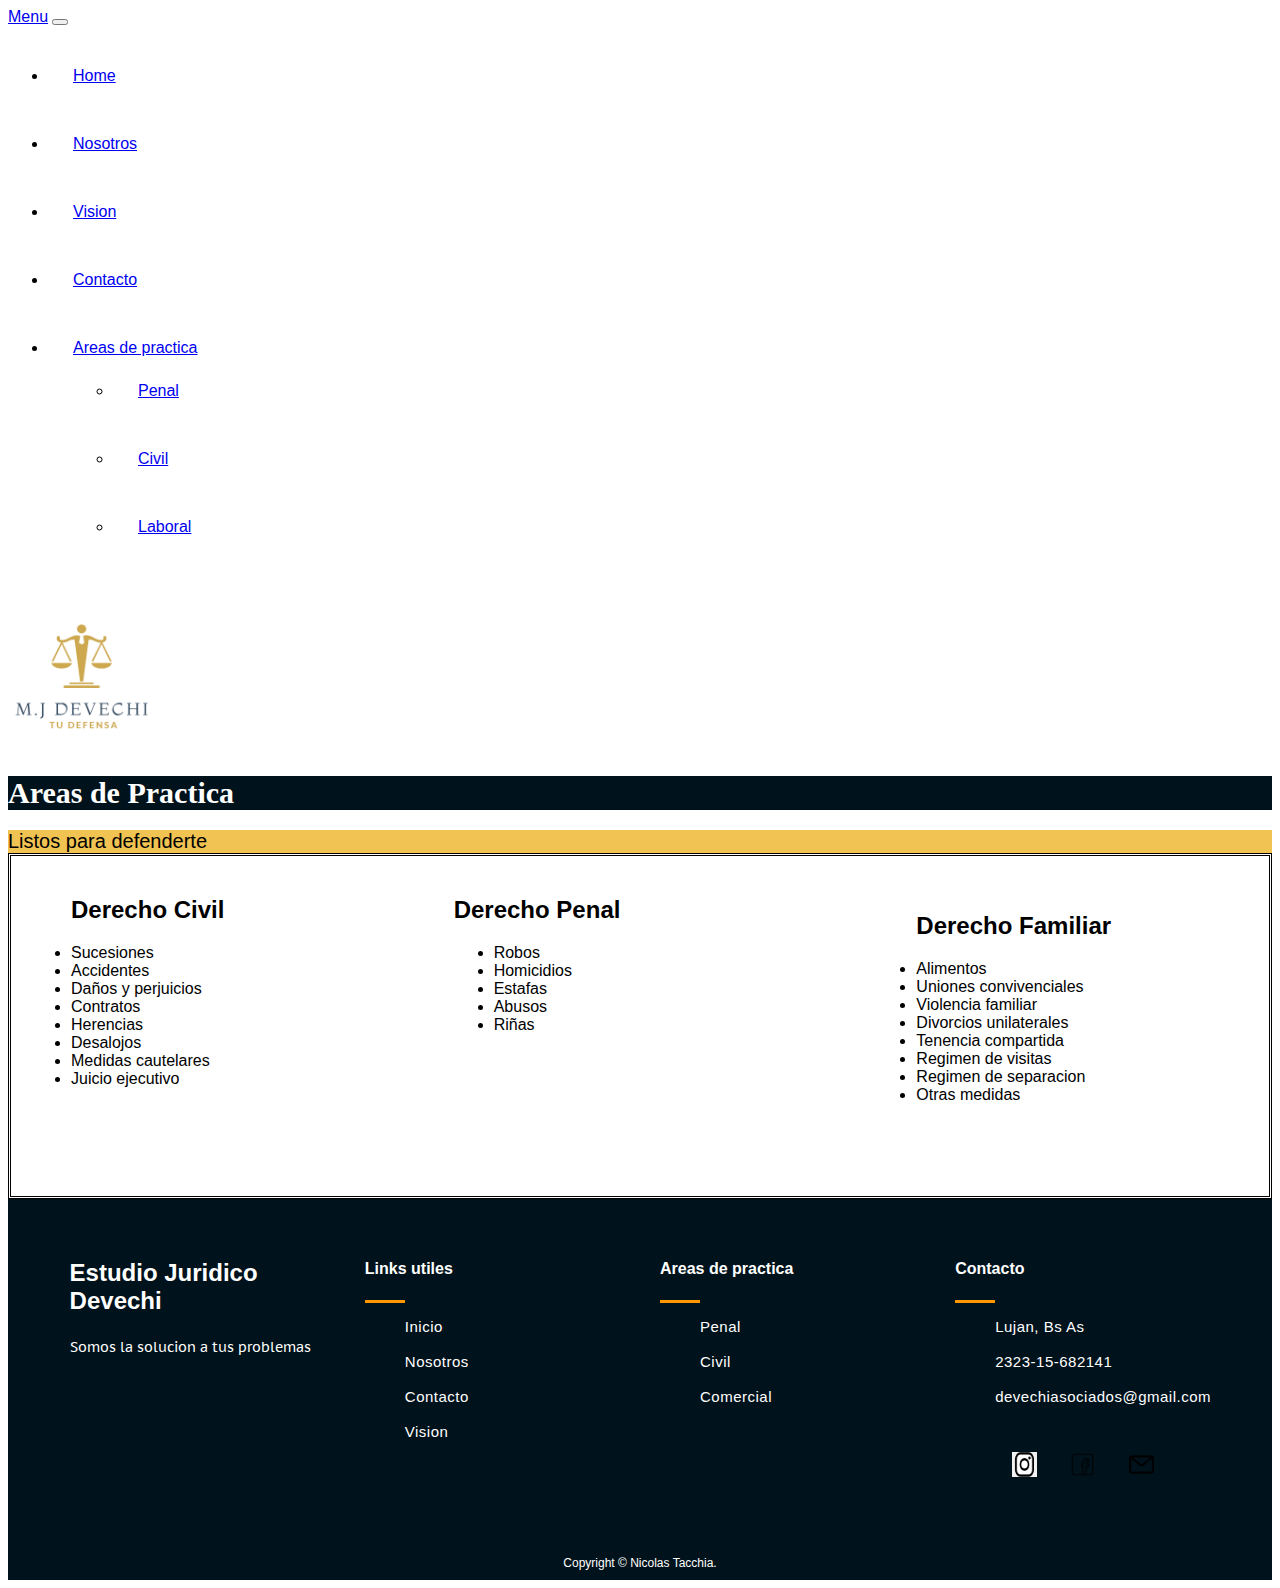
<file: Areas_de_Practica.html>
<!DOCTYPE html>
<html lang="en">

<head>
  <meta charset="UTF-8">
  <meta http-equiv="X-UA-Compatible" content="IE=edge">
  <meta name="viewport" content="width=device-width, initial-scale=1.0">
  <meta name="description" content="Estudio juridico Devechi & asociados, equipo profesional de trabajo para defenderte y ayudarte en tus problemas">
  <meta name="keywords" content="abogados, devechi, defensa, juicio, alimentos, divorcios, penal, civil, derecho">
  <meta name="author" content="Nicolas Tacchia">
  <link href="https://cdn.jsdelivr.net/npm/bootstrap@5.1.0/dist/css/bootstrap.min.css" rel="stylesheet"
    integrity="sha384-KyZXEAg3QhqLMpG8r+8fhAXLRk2vvoC2f3B09zVXn8CA5QIVfZOJ3BCsw2P0p/We" crossorigin="anonymous">
  <link rel="preconnect" href="https://fonts.googleapis.com">
  <link rel="preconnect" href="https://fonts.gstatic.com" crossorigin>
  <link href="https://fonts.googleapis.com/css2?family=PT+Sans+Caption:wght@400;700&display=swap" rel="stylesheet">
  <link rel="stylesheet" href="css/style.css">
  <title>Practicas</title>
</head>

<body>
  <header>
    <div>
      <nav class="navbar navbar-expand-lg navbar-light bg-light header__nav">
        <div class="container-fluid">
          <a class="navbar-brand" href="#">Menu</a>
          <button class="navbar-toggler" type="button" data-bs-toggle="collapse" data-bs-target="#navbarNavDropdown"
            aria-controls="navbarNavDropdown" aria-expanded="false" aria-label="Toggle navigation">
            <span class="navbar-toggler-icon"></span>
          </button>
          <div class="collapse navbar-collapse" id="navbarNavDropdown">
            <ul class="navbar-nav">
              <li class="nav-item">
                <a class="nav-link active" aria-current="page" href="index.html">Home</a>
              </li>
              <li class="nav-item">
                <a class="nav-link" href="nosotros.html">Nosotros</a>
              </li>
              <li class="nav-item">
                <a class="nav-link" href="vision.html">Vision</a>
              </li>
              <li class="nav-item">
                <a class="nav-link" href="contacto.html">Contacto</a>
              </li>
              <li class="nav-item dropdown">
                <a class="nav-link dropdown-toggle" href="Areas_de_Practica.html" id="navbarDropdownMenuLink"
                  role="button" data-bs-toggle="dropdown" aria-expanded="false">
                  Areas de practica
                </a>
                <ul class="dropdown-menu" aria-labelledby="navbarDropdownMenuLink">
                  <li><a class="dropdown-item" href="Areas_de_Practica.html">Penal</a></li>
                  <li><a class="dropdown-item" href="Areas_de_Practica.html">Civil</a></li>
                  <li><a class="dropdown-item" href="Areas_de_Practica.html">Laboral</a></li>
                </ul>
              </li>
            </ul>
          </div>
        </div>
      </nav>
      <a href="index.html"><img src="logo.png" alt="logo" class="header__logo"></a>
    </div>
  </header>
  <h1 class="div__mision">Areas de Practica</h1>
  <div class="div__misionvision">Listos para defenderte</div>
  <div></div>
  <div></div>
  <div class="gallery__container-m">
    <div>
      <ul>
        <h2>Derecho Civil</h2>
        <li>Sucesiones</li>
        <li>Accidentes</li>
        <li>Daños y perjuicios</li>
        <li>Contratos</li>
        <li>Herencias</li>
        <li>Desalojos</li>
        <li>Medidas cautelares</li>
        <li>Juicio ejecutivo</li>
      </ul>
    </div>
    <div>
      <h2>Derecho Penal </h2>
      <ul>
        <li>Robos</li>
        <li>Homicidios</li>
        <li>Estafas</li>
        <li>Abusos</li>
        <li>Riñas</li>
      </ul>
    </div>
    <ul>
      <h2>Derecho Familiar</h2>
      <li>Alimentos</li>
      <li>Uniones convivenciales</li>
      <li>Violencia familiar</li>
      <li>Divorcios unilaterales</li>
      <li>Tenencia compartida</li>
      <li>Regimen de visitas</li>
      <li>Regimen de separacion</li>
      <li>Otras medidas</li>
    </ul>
  </div>
<!--  Inicio Footeer -->
  <div class="footer">
    <div class="inner-footer">
  <!--  Nombre compania -->
  <div class="footer-items">
    <h2>Estudio Juridico Devechi</h2>
    <p>Somos la solucion a tus problemas</p>
  </div>

  <!--  for quick links  -->
  <div class="footer-items">
    <h4>Links utiles</h4>
    <div class="border1"></div>
    <!--borde -->
    <ul class="footer__ul">
      <a href="index.html">
        <li>Inicio</li>
      </a>
      <a href="nosotros.html">
        <li>Nosotros</li>
      </a>
      <a href="contacto.html">
        <li>Contacto</li>
      </a>
      <a href="vision.html">
        <li>Vision</li>
      </a>
    </ul>
  </div>

  <!--  Areas de practica -->
  <div class="footer-items">
    <h4>Areas de practica</h4>
    <div class="border1"></div>
    <!--borde -->
    <ul class="footer__ul">
      <a href="Areas_de_Practica.html">
        <li>Penal</li>
      </a>
      <a href="Areas_de_Practica.html">
        <li>Civil</li>
      </a>
      <a href="Areas_de_Practica.html">
        <li>Comercial</li>
      </a>
    </ul>
  </div>

  <!--  footer contacto info-->
  <div class="footer-items">
    <h4>Contacto</h4>
    <div class="border1"></div>
    <ul class="footer__ul li">
      <li><i class="fa fa-map-marker" aria-hidden="true"></i>Lujan, Bs As</li>
      <li><i class="fa fa-phone" aria-hidden="true"></i>2323-15-682141</li>
      <li><i class="fa fa-envelope" aria-hidden="true"></i>devechiasociados@gmail.com</li>
    </ul>

    <!-- footer link red sociales -->
    <div class="social-media">
      <a href="#"><img src="images/igg.png" alt="Instagram" class="fab fa-instagram"></a>
      <a href="#"> <img src="images/fb.png" alt="Facebook" class="fab fa-facebook"></a>
      <a href="#"><img src="images/mail.png" alt="Gmail" class="fab fa-google-plus-square"></a>
    </div>
  </div>
  </div>

  <!--   Copyright  -->
  <div class="footer-bottom">
    Copyright &copy; Nicolas Tacchia.
  </div>
  </div>

  <script src="https://cdn.jsdelivr.net/npm/bootstrap@5.1.0/dist/js/bootstrap.bundle.min.js"
    integrity="sha384-U1DAWAznBHeqEIlVSCgzq+c9gqGAJn5c/t99JyeKa9xxaYpSvHU5awsuZVVFIhvj" crossorigin="anonymous">
  </script>
</body>

</html>
</file>
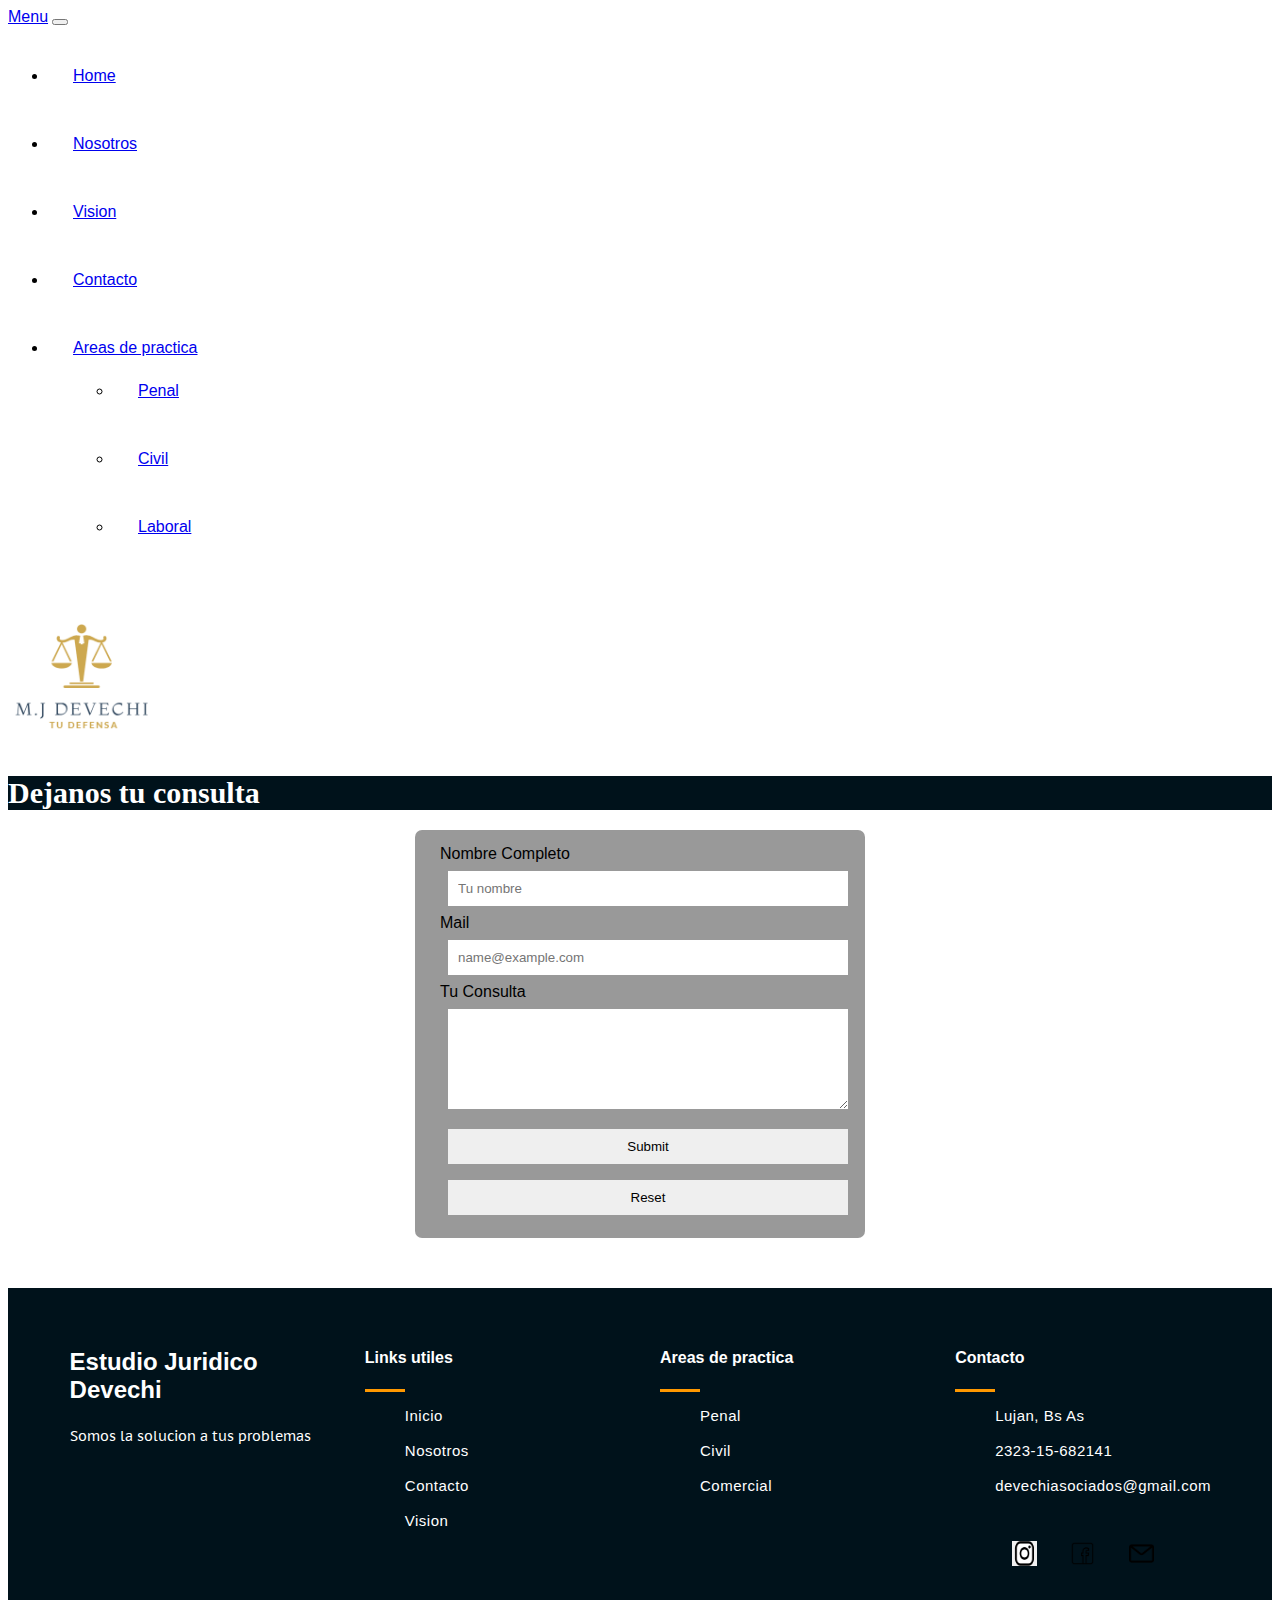
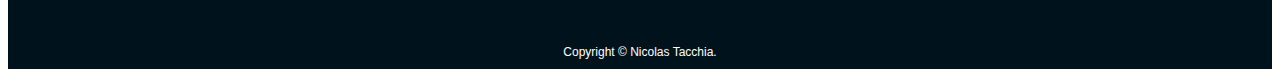
<file: contacto.html>
<!DOCTYPE html>
<html lang="en">

<head>
  <meta charset="UTF-8">
  <meta http-equiv="X-UA-Compatible" content="IE=edge">
  <meta name="viewport" content="width=device-width, initial-scale=1.0">
  <meta name="description"
    content="Estudio juridico Devechi & asociados, equipo profesional de trabajo para defenderte y ayudarte en tus problemas">
  <meta name="keywords"
    content="abogados, devechi, defensa, contacto, mail, consulta, divorcios, penal, civil, derecho">
  <meta name="author" content="Nicolas Tacchia">
  <link href="https://cdn.jsdelivr.net/npm/bootstrap@5.1.0/dist/css/bootstrap.min.css" rel="stylesheet"
    integrity="sha384-KyZXEAg3QhqLMpG8r+8fhAXLRk2vvoC2f3B09zVXn8CA5QIVfZOJ3BCsw2P0p/We" crossorigin="anonymous">
  <link rel="preconnect" href="https://fonts.googleapis.com">
  <link rel="preconnect" href="https://fonts.gstatic.com" crossorigin>
  <link href="https://fonts.googleapis.com/css2?family=PT+Sans+Caption:wght@400;700&display=swap" rel="stylesheet">
  <link rel="stylesheet" href="css/style.css">
  <title>Contacto</title>
</head>

<body>
  <header>
    <div>
      <nav class="navbar navbar-expand-lg navbar-light bg-light header__nav">
        <div class="container-fluid">
          <a class="navbar-brand" href="#">Menu</a>
          <button class="navbar-toggler" type="button" data-bs-toggle="collapse" data-bs-target="#navbarNavDropdown"
            aria-controls="navbarNavDropdown" aria-expanded="false" aria-label="Toggle navigation">
            <span class="navbar-toggler-icon"></span>
          </button>
          <div class="collapse navbar-collapse" id="navbarNavDropdown">
            <ul class="navbar-nav">
              <li class="nav-item">
                <a class="nav-link active" aria-current="page" href="index.html">Home</a>
              </li>
              <li class="nav-item">
                <a class="nav-link" href="nosotros.html">Nosotros</a>
              </li>
              <li class="nav-item">
                <a class="nav-link" href="vision.html">Vision</a>
              </li>
              <li class="nav-item">
                <a class="nav-link" href="contacto.html">Contacto</a>
              </li>
              <li class="nav-item dropdown">
                <a class="nav-link dropdown-toggle" href="Areas_de_Practica.html" id="navbarDropdownMenuLink"
                  role="button" data-bs-toggle="dropdown" aria-expanded="false">
                  Areas de practica
                </a>
                <ul class="dropdown-menu" aria-labelledby="navbarDropdownMenuLink">
                  <li><a class="dropdown-item" href="Areas_de_Practica.html">Penal</a></li>
                  <li><a class="dropdown-item" href="Areas_de_Practica.html">Civil</a></li>
                  <li><a class="dropdown-item" href="Areas_de_Practica.html">Laboral</a></li>
                </ul>
              </li>
            </ul>
          </div>
        </div>
      </nav>
      <a href="index.html"><img src="logo.png" alt="logo" class="header__logo"></a>
    </div>
  </header>

  <h1 class="div__mision">Dejanos tu consulta</h1>
  <form action="">
    <div class="mb-3">
      <label for="exampleFormControlInput1" class="form-label">Nombre Completo</label>
      <input type="nombre" class="form-control" id="exampleFormControlInput1" placeholder="Tu nombre">
    </div>
    <div class="mb-3">
      <label for="exampleFormControlInput1" class="form-label">Mail</label>
      <input type="email" class="form-control" id="exampleFormControlInput1" placeholder="name@example.com">
    </div>
    <div class="mb-3">
      <label for="exampleFormControlTextarea1" class="form-label">Tu Consulta</label>
      <textarea class="form-control" id="exampleFormControlTextarea1" rows="3"></textarea>
    </div>
    <input class="btn btn-primary" type="submit" value="Submit">
    <input class="btn btn-primary" type="reset" value="Reset">
  </form>

  <!--  Inicio Footeer -->
  <div class="footer">
    <div class="inner-footer">
  <!--  Nombre compania -->
  <div class="footer-items">
    <h2>Estudio Juridico Devechi</h2>
    <p>Somos la solucion a tus problemas</p>
  </div>

  <!--  for quick links  -->
  <div class="footer-items">
    <h4>Links utiles</h4>
    <div class="border1"></div>
    <!--borde -->
    <ul class="footer__ul">
      <a href="index.html">
        <li>Inicio</li>
      </a>
      <a href="nosotros.html">
        <li>Nosotros</li>
      </a>
      <a href="contacto.html">
        <li>Contacto</li>
      </a>
      <a href="vision.html">
        <li>Vision</li>
      </a>
    </ul>
  </div>

  <!--  Areas de practica -->
  <div class="footer-items">
    <h4>Areas de practica</h4>
    <div class="border1"></div>
    <!--borde -->
    <ul class="footer__ul">
      <a href="Areas_de_Practica.html">
        <li>Penal</li>
      </a>
      <a href="Areas_de_Practica.html">
        <li>Civil</li>
      </a>
      <a href="Areas_de_Practica.html">
        <li>Comercial</li>
      </a>
    </ul>
  </div>

  <!--  footer contacto info-->
  <div class="footer-items">
    <h4>Contacto</h4>
    <div class="border1"></div>
    <ul class="footer__ul li">
      <li><i class="fa fa-map-marker" aria-hidden="true"></i>Lujan, Bs As</li>
      <li><i class="fa fa-phone" aria-hidden="true"></i>2323-15-682141</li>
      <li><i class="fa fa-envelope" aria-hidden="true"></i>devechiasociados@gmail.com</li>
    </ul>

    <!-- footer link red sociales -->
    <div class="social-media">
      <a href="#"><img src="images/igg.png" alt="Instagram" class="fab fa-instagram"></a>
      <a href="#"> <img src="images/fb.png" alt="Facebook" class="fab fa-facebook"></a>
      <a href="#"><img src="images/mail.png" alt="Gmail" class="fab fa-google-plus-square"></a>
    </div>
  </div>
  </div>

  <!--   Copyright  -->
  <div class="footer-bottom">
    Copyright &copy; Nicolas Tacchia.
  </div>
  </div>


  <script src="https://cdn.jsdelivr.net/npm/bootstrap@5.1.0/dist/js/bootstrap.bundle.min.js"
    integrity="sha384-U1DAWAznBHeqEIlVSCgzq+c9gqGAJn5c/t99JyeKa9xxaYpSvHU5awsuZVVFIhvj" crossorigin="anonymous">
  </script>
</body>

</html>
</file>
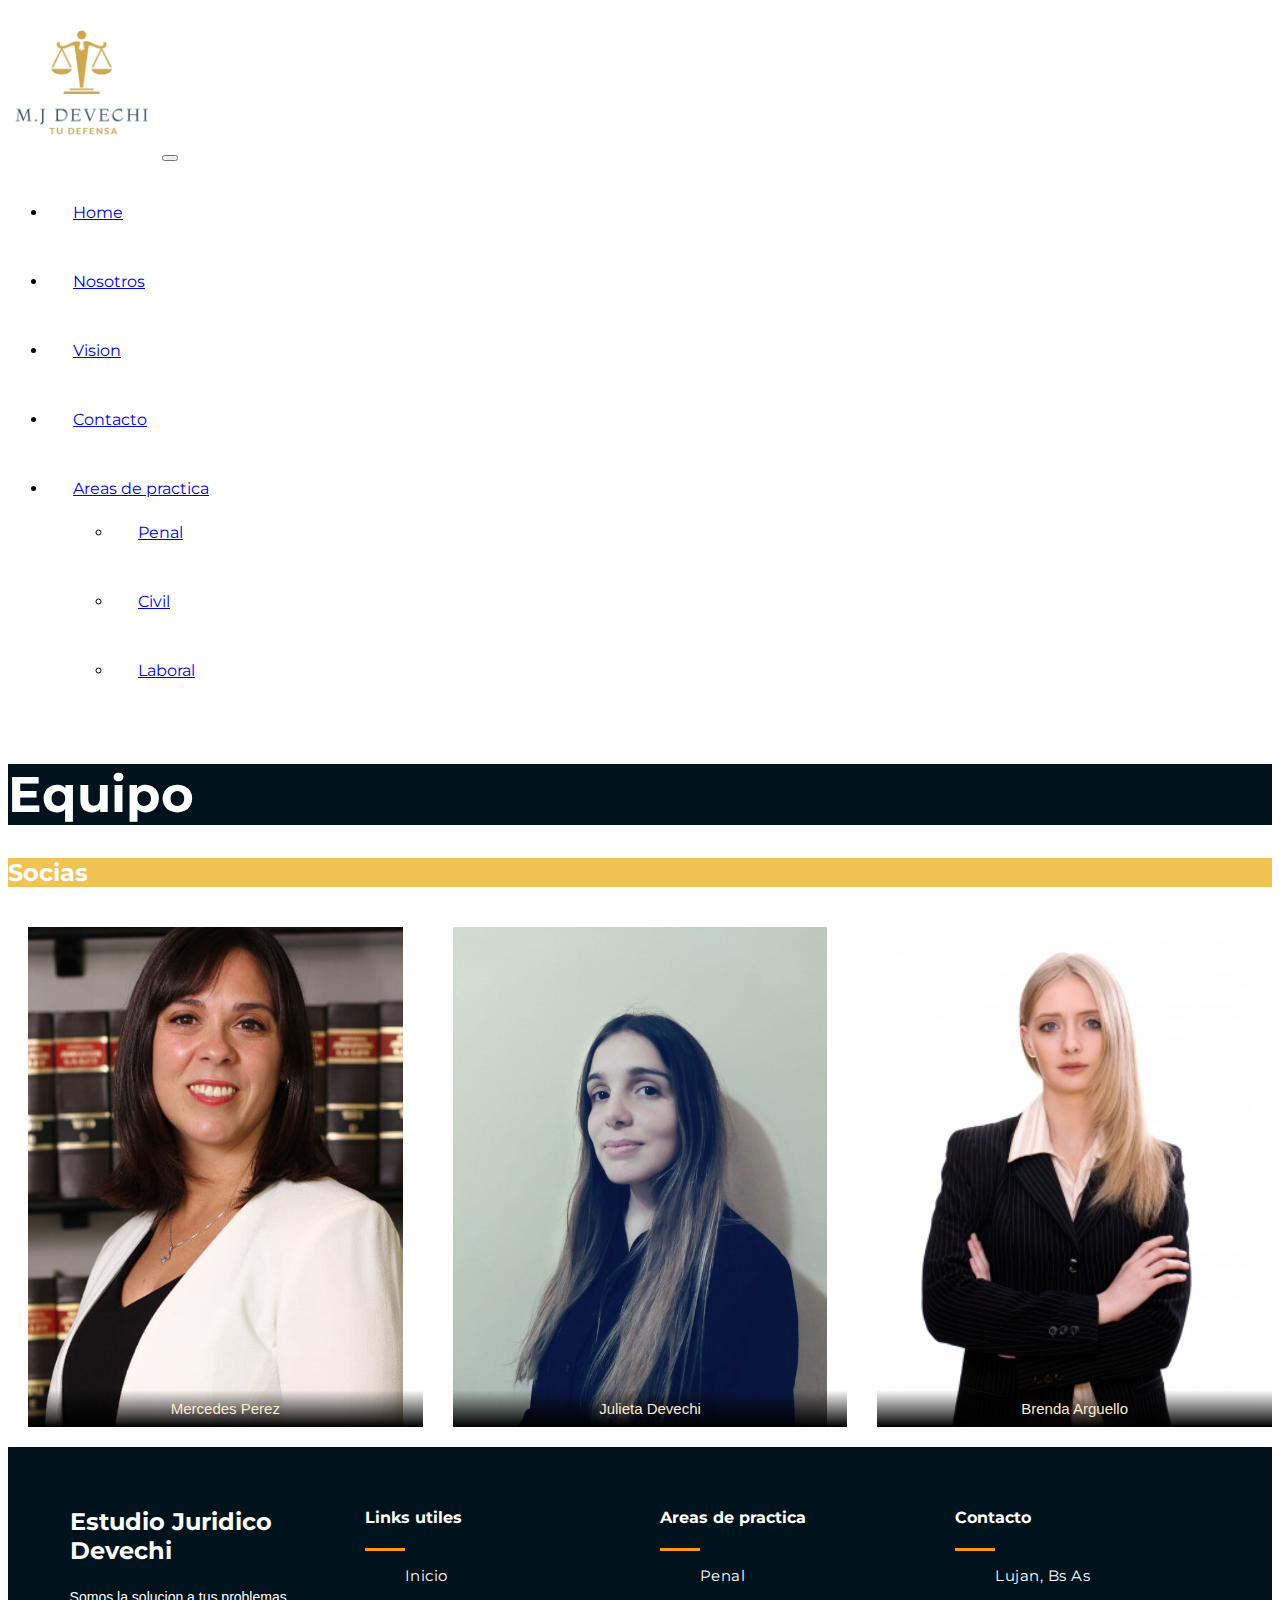
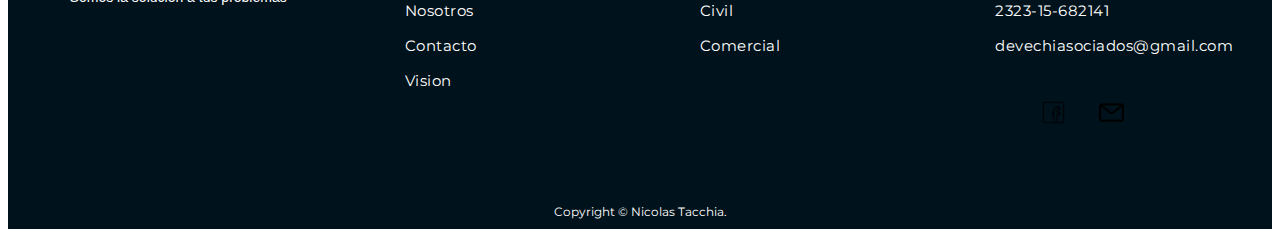
<file: nosotros.html>
<!DOCTYPE html>
<html lang="en">

<head>
  <meta charset="UTF-8">
  <meta http-equiv="X-UA-Compatible" content="IE=edge">
  <meta name="viewport" content="width=device-width, initial-scale=1.0">
  <meta name="description"
    content="Estudio juridico Devechi & asociados, equipo profesional de trabajo para defenderte y ayudarte en tus problemas">
  <meta name="keywords" content="abogados, devechi, defensa, juicio, alimentos, divorcios, penal, civil, derecho">
  <meta name="author" content="Nicolas Tacchia">
  <link href="https://cdn.jsdelivr.net/npm/bootstrap@5.1.0/dist/css/bootstrap.min.css" rel="stylesheet"
    integrity="sha384-KyZXEAg3QhqLMpG8r+8fhAXLRk2vvoC2f3B09zVXn8CA5QIVfZOJ3BCsw2P0p/We" crossorigin="anonymous">
  <link rel="preconnect" href="https://fonts.googleapis.com">
  <link rel="preconnect" href="https://fonts.gstatic.com" crossorigin>
  <link href="https://fonts.googleapis.com/css2?family=Montserrat:ital,wght@0,100;0,300;1,100&display=swap"
    rel="stylesheet">
  <link rel="stylesheet" href="css/style.css">
  <title>Nosotros</title>
</head>

<body>
  <header>
    <!--Inicio header con nav y logo con link al home-->
    <div>
      <nav class="navbar navbar-expand-lg navbar-light bg-light header__nav">
        <div class="container-fluid">
          <a class="navbar-brand" href="index.html"><img src="logo.png" alt="logo" class="header__logo"></a>
          <button class="navbar-toggler" type="button" data-bs-toggle="collapse" data-bs-target="#navbarNavDropdown"
            aria-controls="navbarNavDropdown" aria-expanded="false" aria-label="Toggle navigation">
            <span class="navbar-toggler-icon"></span>
          </button>
          <div class="collapse navbar-collapse" id="navbarNavDropdown">
            <ul class="navbar-nav">
              <li class="nav-item">
                <a class="nav-link active" aria-current="page" href="index.html">Home</a>
              </li>
              <li class="nav-item">
                <a class="nav-link" href="nosotros.html">Nosotros</a>
              </li>
              <li class="nav-item">
                <a class="nav-link" href="vision.html">Vision</a>
              </li>
              <li class="nav-item">
                <a class="nav-link" href="contacto.html">Contacto</a>
              </li>
              <li class="nav-item dropdown">
                <a class="nav-link dropdown-toggle" href="Areas_de_Practica.html" id="navbarDropdownMenuLink"
                  role="button" data-bs-toggle="dropdown" aria-expanded="false">
                  Areas de practica
                </a>
                <ul class="dropdown-menu" aria-labelledby="navbarDropdownMenuLink">
                  <li><a class="dropdown-item" href="Areas_de_Practica.html">Penal</a></li>
                  <li><a class="dropdown-item" href="Areas_de_Practica.html">Civil</a></li>
                  <li><a class="dropdown-item" href="Areas_de_Practica.html">Laboral</a></li>
                </ul>
              </li>
            </ul>
          </div>
        </div>
      </nav>

    </div>
  </header>
  <!--Termina header y arranca div con grid de equipo con imagenes de las abogadas-->
  <div class="div__nosotros">
    <h1 class="div__nosotroscolor">Equipo</h1>
  </div>

  <div class="div__nosotros--modificado">
    <h2 class="div__nosotroscolor">Socias</h2>
  </div>
  <section class="gallery__container">
    <div class="gallery__item"> <img src="images/imgabogada.jpg" alt="abogada1" class="gallery__img">
      <p class="gallery__tittle"><a href="index.html" class="gallery__links">Mercedes Perez</p></a>
    </div>
    <div class="gallery__item"> <img src="images/Julideve.jpeg" alt="Abogada2" class="gallery__img">
      <p class="gallery__tittle"><a href="index.html" class="gallery__links">Julieta Devechi</p></a>
    </div>
    <div class="gallery__item"> <img src="images/abogada3.jpg" alt="Abogada3" class="gallery__img">
      <p class="gallery__tittle"> <a href="index.html" class="gallery__links">Brenda Arguello</a></p>
    </div>
  </section>

  <!--  Inicio Footeer -->
  <div class="footer">
    <div class="inner-footer">
      <!--  Nombre compania -->
      <div class="footer-items">
        <h2>Estudio Juridico Devechi</h2>
        <p>Somos la solucion a tus problemas</p>
      </div>

      <!--  for quick links  -->
      <div class="footer-items">
        <h4>Links utiles</h4>
        <div class="border1"></div>
        <!--borde -->
        <ul class="footer__ul">
          <a href="index.html">
            <li>Inicio</li>
          </a>
          <a href="nosotros.html">
            <li>Nosotros</li>
          </a>
          <a href="contacto.html">
            <li>Contacto</li>
          </a>
          <a href="vision.html">
            <li>Vision</li>
          </a>
        </ul>
      </div>

      <!--  Areas de practica -->
      <div class="footer-items">
        <h4>Areas de practica</h4>
        <div class="border1"></div>
        <!--borde -->
        <ul class="footer__ul">
          <a href="Areas_de_Practica.html">
            <li>Penal</li>
          </a>
          <a href="Areas_de_Practica.html">
            <li>Civil</li>
          </a>
          <a href="Areas_de_Practica.html">
            <li>Comercial</li>
          </a>
        </ul>
      </div>

      <!--  footer contacto info-->
      <div class="footer-items">
        <h4>Contacto</h4>
        <div class="border1"></div>
        <ul class="footer__ul li">
          <li><i class="fa fa-map-marker" aria-hidden="true"></i>Lujan, Bs As</li>
          <li><i class="fa fa-phone" aria-hidden="true"></i>2323-15-682141</li>
          <li><i class="fa fa-envelope" aria-hidden="true"></i>devechiasociados@gmail.com</li>
        </ul>

        <!-- footer link red sociales -->
        <div class="social-media">
          <a href="#"> <img src="images/fb.png" alt="Facebook" class="fab fa-facebook"></a>
          <a href="#"><img src="images/mail.png" alt="Gmail" class="fab fa-google-plus-square"></a>
        </div>
      </div>
    </div>

    <!--   Copyright  -->
    <div class="footer-bottom">
      Copyright &copy; Nicolas Tacchia.
    </div>
  </div>
  <script src="https://cdn.jsdelivr.net/npm/bootstrap@5.1.0/dist/js/bootstrap.bundle.min.js"
    integrity="sha384-U1DAWAznBHeqEIlVSCgzq+c9gqGAJn5c/t99JyeKa9xxaYpSvHU5awsuZVVFIhvj" crossorigin="anonymous">
  </script>

</body>

</html>
</file>
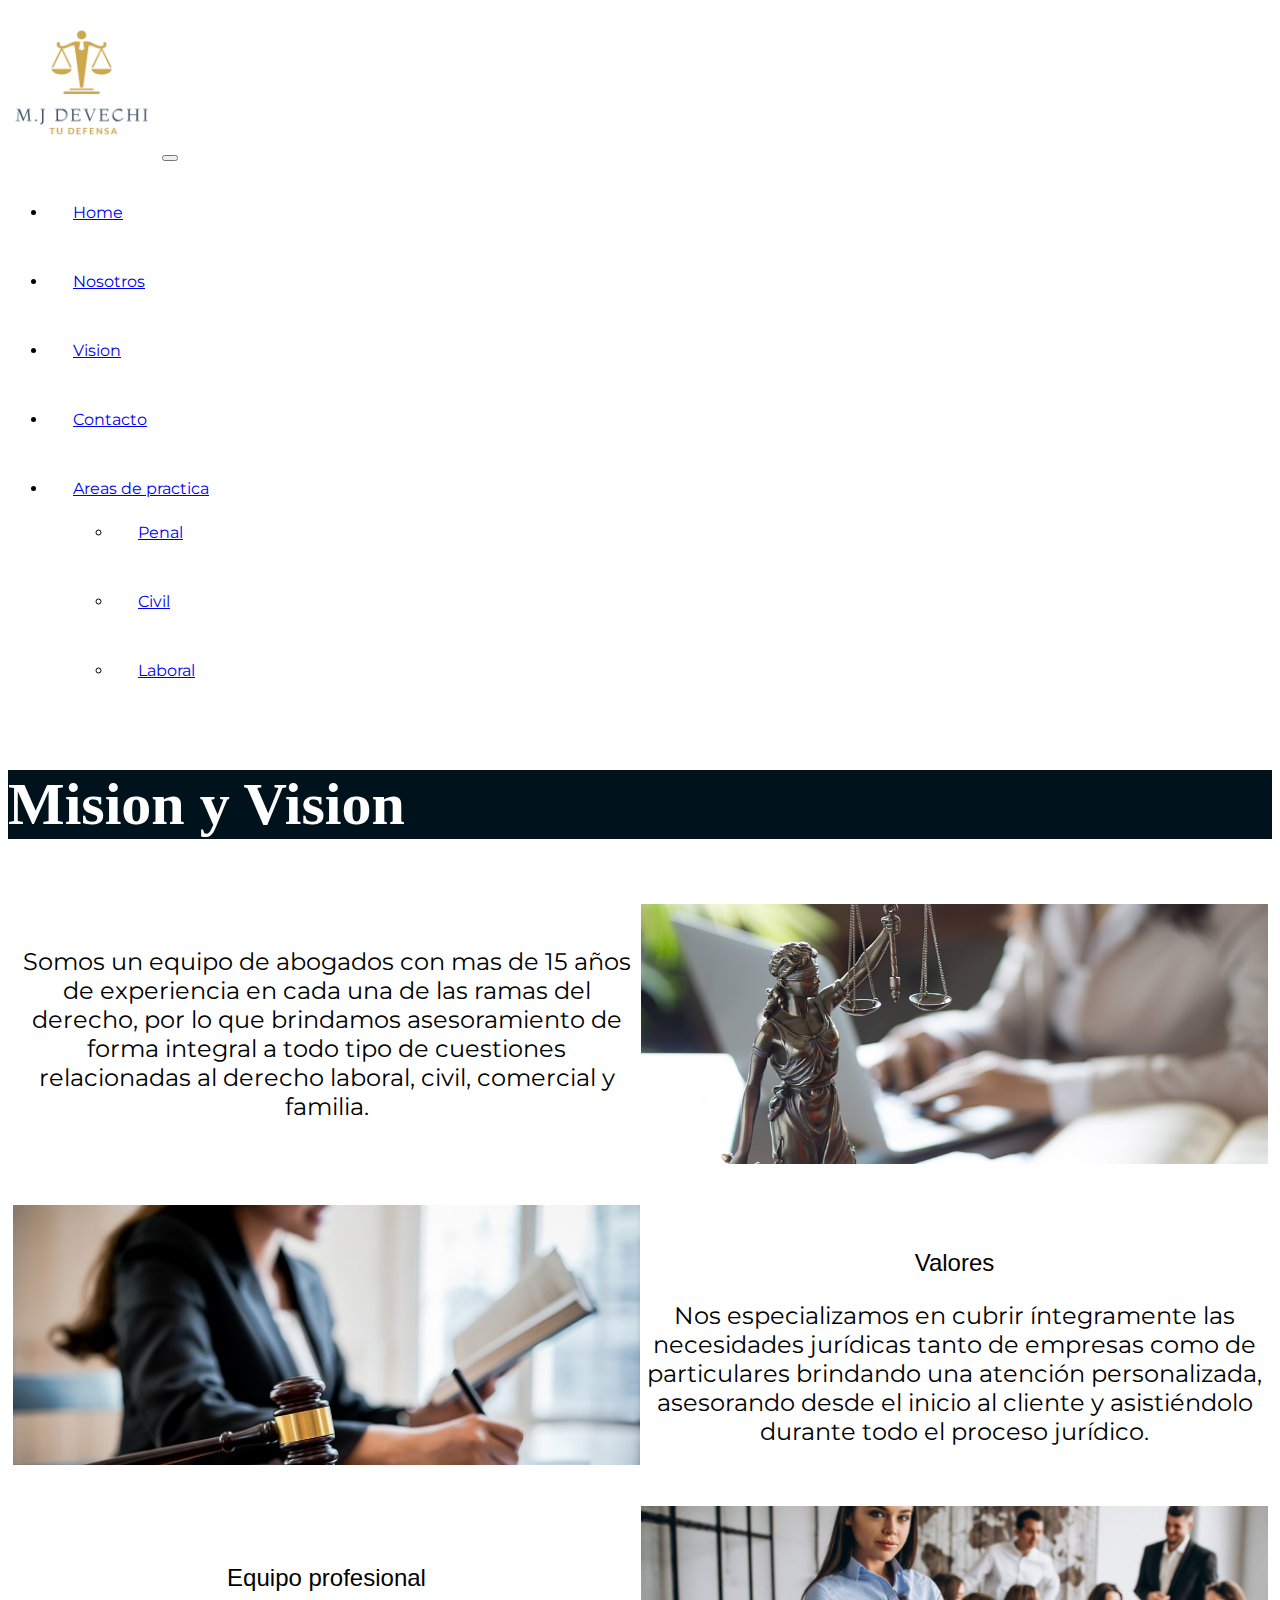
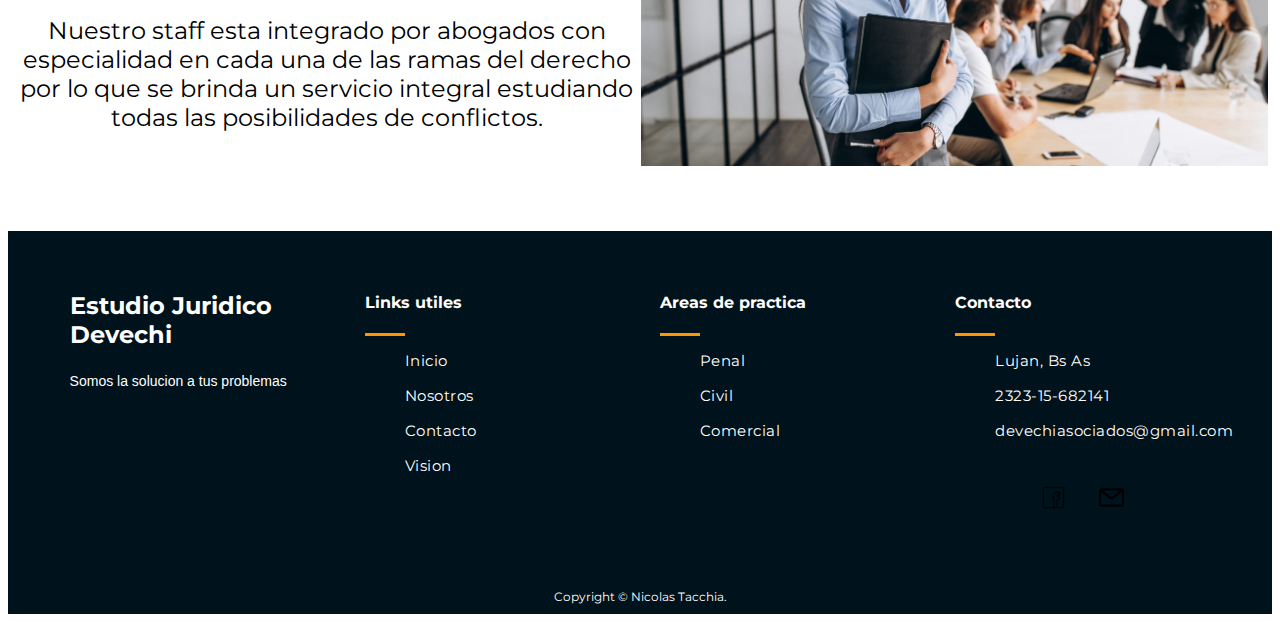
<file: vision.html>
<!DOCTYPE html>
<html lang="en">

<head>
  <meta charset="UTF-8">
  <meta http-equiv="X-UA-Compatible" content="IE=edge">
  <meta name="viewport" content="width=device-width, initial-scale=1.0">
  <meta name="description"
    content="Estudio juridico Devechi & asociados, equipo profesional de trabajo para defenderte y ayudarte en tus problemas">
  <meta name="keywords"
    content="abogados, devechi, defensa, mision, vision, objetivo, juicio, alimentos, divorcios, penal, civil, derecho">
  <meta name="author" content="Nicolas Tacchia">
  <link href="https://cdn.jsdelivr.net/npm/bootstrap@5.1.0/dist/css/bootstrap.min.css" rel="stylesheet"
    integrity="sha384-KyZXEAg3QhqLMpG8r+8fhAXLRk2vvoC2f3B09zVXn8CA5QIVfZOJ3BCsw2P0p/We" crossorigin="anonymous">
  <link rel="preconnect" href="https://fonts.googleapis.com">
  <link rel="preconnect" href="https://fonts.gstatic.com" crossorigin>
  <link href="https://fonts.googleapis.com/css2?family=Montserrat:ital,wght@0,100;0,300;1,100&display=swap"
    rel="stylesheet">
  <link rel="stylesheet" href="css/style.css">
  <title>Vision</title>
</head>

<body>
  <header>
    <!--Inicio header, incluye nav y logo con link al home-->
    <div>
      <nav class="navbar navbar-expand-lg navbar-light bg-light header__nav">
        <div class="container-fluid">
          <a class="navbar-brand" href="index.html"><img src="logo.png" alt="logo" class="header__logo"></a>
          <button class="navbar-toggler" type="button" data-bs-toggle="collapse" data-bs-target="#navbarNavDropdown"
            aria-controls="navbarNavDropdown" aria-expanded="false" aria-label="Toggle navigation">
            <span class="navbar-toggler-icon"></span>
          </button>
          <div class="collapse navbar-collapse" id="navbarNavDropdown">
            <ul class="navbar-nav">
              <li class="nav-item">
                <a class="nav-link active" aria-current="page" href="index.html">Home</a>
              </li>
              <li class="nav-item">
                <a class="nav-link" href="nosotros.html">Nosotros</a>
              </li>
              <li class="nav-item">
                <a class="nav-link" href="vision.html">Vision</a>
              </li>
              <li class="nav-item">
                <a class="nav-link" href="contacto.html">Contacto</a>
              </li>
              <li class="nav-item dropdown">
                <a class="nav-link dropdown-toggle" href="Areas_de_Practica.html" id="navbarDropdownMenuLink"
                  role="button" data-bs-toggle="dropdown" aria-expanded="false">
                  Areas de practica
                </a>
                <ul class="dropdown-menu" aria-labelledby="navbarDropdownMenuLink">
                  <li><a class="dropdown-item" href="Areas_de_Practica.html">Penal</a></li>
                  <li><a class="dropdown-item" href="Areas_de_Practica.html">Civil</a></li>
                  <li><a class="dropdown-item" href="Areas_de_Practica.html">Laboral</a></li>
                </ul>
              </li>
            </ul>
          </div>
        </div>
      </nav>

    </div>
  </header>

  <!-- Inicio de los div con informacion, mision y div separadores con colores-->
  <div class="div__mision">
    <h1>Mision y Vision</h1>
  </div>
  <div class="grid-contenedor">
    <div class="texto separar__div"> Somos un equipo de abogados con mas de 15 años de experiencia en cada una de las
      ramas del derecho,
      por lo que brindamos asesoramiento de forma integral a todo tipo de cuestiones relacionadas al derecho laboral,
      civil, comercial y familia. </div>
    <div class="separar__div"> <img src="images/portadaabogada.jpg" alt="abogada" class="gallery__img"></div>
    <div class="separar__div"> <img src="images/abogadamujer.jpg" alt="mujer" class="gallery__img"></div>
    <div class="texto separar__div">
      <p>Valores</p>
      Nos especializamos en cubrir íntegramente las necesidades jurídicas tanto de empresas como de
      particulares brindando una atención personalizada, asesorando desde el inicio al cliente y asistiéndolo durante
      todo
      el proceso jurídico.
    </div>
    <div class="texto separar__div">
      <p>Equipo profesional</p>
      Nuestro staff esta integrado por abogados con especialidad en cada una de las ramas del derecho por lo que se
      brinda
      un servicio integral estudiando todas las posibilidades de conflictos.
    </div>
    <div class="separar__div"><img src="images/grupo.jpg" alt="equipo" class="gallery__img"></div>
  </div>
  </div>


  <!--  Inicio Footeer -->
  <div class="footer">
    <div class="inner-footer">
      <!--  Nombre compania -->
      <div class="footer-items">
        <h2>Estudio Juridico Devechi</h2>
        <p>Somos la solucion a tus problemas</p>
      </div>

      <!--  for quick links  -->
      <div class="footer-items">
        <h4>Links utiles</h4>
        <div class="border1"></div>
        <!--borde -->
        <ul class="footer__ul">
          <a href="index.html">
            <li>Inicio</li>
          </a>
          <a href="nosotros.html">
            <li>Nosotros</li>
          </a>
          <a href="contacto.html">
            <li>Contacto</li>
          </a>
          <a href="vision.html">
            <li>Vision</li>
          </a>
        </ul>
      </div>

      <!--  Areas de practica -->
      <div class="footer-items">
        <h4>Areas de practica</h4>
        <div class="border1"></div>
        <!--borde -->
        <ul class="footer__ul">
          <a href="Areas_de_Practica.html">
            <li>Penal</li>
          </a>
          <a href="Areas_de_Practica.html">
            <li>Civil</li>
          </a>
          <a href="Areas_de_Practica.html">
            <li>Comercial</li>
          </a>
        </ul>
      </div>

      <!--  footer contacto info-->
      <div class="footer-items">
        <h4>Contacto</h4>
        <div class="border1"></div>
        <ul class="footer__ul li">
          <li><i class="fa fa-map-marker" aria-hidden="true"></i>Lujan, Bs As</li>
          <li><i class="fa fa-phone" aria-hidden="true"></i>2323-15-682141</li>
          <li><i class="fa fa-envelope" aria-hidden="true"></i>devechiasociados@gmail.com</li>
        </ul>

        <!-- footer link red sociales -->
        <div class="social-media">
          <a href="#"> <img src="images/fb.png" alt="Facebook" class="fab fa-facebook"></a>
          <a href="#"><img src="images/mail.png" alt="Gmail" class="fab fa-google-plus-square"></a>
        </div>
      </div>
    </div>

    <!--   Copyright  -->
    <div class="footer-bottom">
      Copyright &copy; Nicolas Tacchia.
    </div>
  </div>

  <script src="https://cdn.jsdelivr.net/npm/bootstrap@5.1.0/dist/js/bootstrap.bundle.min.js"
    integrity="sha384-U1DAWAznBHeqEIlVSCgzq+c9gqGAJn5c/t99JyeKa9xxaYpSvHU5awsuZVVFIhvj" crossorigin="anonymous">
  </script>
</body>

</html>
</file>
<file: css/style.css>
.header__logo {
  width: 150px;
  height: 150px;
}

.titulo__principal {
  font-family: 'Montserrat', sans-serif;
  text-align: center;
  font-size: 50px;
}

.titulo__secundario {
  font-family: "PT Sans Caption", sans-serif;
  text-align: center;
}

.gallery__container {
  display: grid;
  grid-template-columns: repeat(3, 1fr);
  grid-auto-rows: 500px;
  padding: 20px;
  grid-gap: 50px;
}

.gallery__img {
  width: 100%;
  height: 100%;
  object-fit: cover;
}

.gallery__item {
  position: relative;
}

.gallery__tittle {
  position: absolute;
  bottom: 0;
  color: white;
  width: 100%;
  margin: 0;
  padding: 10px;
  background: linear-gradient(rgba(225, 225, 225, 0), black);
  font-family: "PT Sans Caption", sans-serif;
  font-size: 25px;
}

.gallery__links {
  text-decoration: none;
  color: blanchedalmond;
}

div h3 {
  font-family: 'Times New Roman', Times, serif;
  font-size: 50px;
  font-style: italic;
  text-align: center;
}

div p {
  font-family: "PT Sans Caption", sans-serif;
  text-align: center;
}

.gallery__container--modificado {
  display: grid;
  grid-template-columns: repeat(3, 1fr);
  grid-auto-rows: 200px;
  padding: 20px;
  grid-gap: 50px;
}

.div__nosotros {
  background-color: #00121b;
  font-size: 25px;
}

.div__nosotroscolor {
  color: white;
}

.div__nosotros--modificado {
  background-color: #f0c352;
}

.gallery__tittle {
  position: absolute;
  bottom: 20;
  color: white;
  width: 100%;
  margin: 0;
  padding: 10px;
  background: linear-gradient(rgba(225, 225, 225, 0), black);
  font-family: "PT Sans Caption", sans-serif;
  font-size: 15px;
}

.footer__logos {
  height: 30px;
  width: 30px;
}

.footer_ul {
  list-style: none;
}

.footer__h5 {
  background-color: #0b0b50;
}

.footer__h6 {
  background-color: #f0c352;
}

.espacio {
  background-color: #00121b;
}

.div__mision {
  background-color: #00121b;
  font-size: 30px;
  font-family: Cambria, Cochin, Georgia, Times, 'Times New Roman', serif;
  color: white;
}

.div__contacto {
  background-color: #00121b;
  font-size: 30px;
  text-align: center;
  color: white;
  text-transform: uppercase;
}

.div__misionvision {
  background-color: #f0c352;
  font-size: 20px;
}

.somos {
  text-align: center;
  font-size: 15px;
}

.contenido {
  text-align: center;
  font-style: italic;
  font-size: 15px;
}

.gallery__container-m {
  display: grid;
  grid-template-columns: repeat(3, 1fr);
  grid-auto-rows: 300px;
  padding: 20px;
  grid-gap: 50px;
  border-style: double;
}

.separar__div {
  margin-top: 20px;
  margin-bottom: 20px;
}

.grid-contenedor {
  display: grid;
  margin: 40px 0 40px 0;
  grid-template-columns: repeat(2, 50%);
  grid-template-rows: repeat(3, 300px);
  gap: 1px 1px;
  text-align: center;
  justify-content: stretch;
  font-size: 1.5rem;
  padding: 5px;
}

.texto {
  align-self: center;
}

form {
  width: 450px;
  margin: auto;
  background: rgba(0, 0, 0, 0.4);
  padding: 15px 25px;
  box-sizing: border-box;
  margin-top: 15px;
  border-radius: 7px;
  margin-bottom: 50px;
}

.form__h2 {
  color: white;
  text-align: center;
  margin: 0px;
  font-size: 30px;
  margin-bottom: 20px;
}

input,
textarea {
  width: 100%;
  margin-bottom: 30px;
  padding: 10px;
  margin: 8px;
  box-sizing: border-box;
  border: none;
}

textarea {
  min-height: 100px;
  max-height: 200px;
  max-width: 100%;
}

#boton {
  background: #31384a;
  color: white;
  padding: 20px;
}

#boton:hover {
  cursor: pointer;
}


@media only screen and (max-width: 400px) {
  .titulo__principal {
    font-size: 20px;
    font-weight: bold;
  }

  .grid-contenedor {
    display: grid;
    margin: 5px;
    grid-template-columns: 1, 1fr;
    grid-auto-rows: 500px;
    padding: 5px;
    grid-gap: 5px;
    font-size: 20px;
  }
}

@media only screen and (max-width: 500px) {
  nav ul li {
    padding: auto;
    margin: auto;
    max-width: 100%;
  }

  form {
    width: 100%;
  }

  .gallery__container {
    display: grid;
    grid-template-columns: repeat(1, 1fr);
    grid-auto-rows: 500px;
    padding: 20px;
    grid-gap: 50px;
  }

  .gallery__container-m {
    display: grid;
    grid-template-columns: repeat(1, 1fr);
    grid-auto-rows: 300px;
    padding: 20px;
    grid-gap: 50px;
    border-style: double;
  }

  .gallery__container--modificado {
    display: grid;
    grid-template-columns: repeat(1, 1fr);
    grid-auto-rows: 200px;
    padding: 20px;
    grid-gap: 50px;
  }

  .grid-contenedor {
    display: grid;
    margin: auto;
    grid-template-columns: repeat(1, 1fr);
    grid-auto-rows: auto;
    padding: auto;
    grid-gap: auto;
  }

  .carrusel__img {
    height: 480px;
  }
}

@media only screen and (min-width: 768px) {
  nav ul li {
    padding: auto;
    margin: auto;
    max-width: 100%;
  }

  .gallery__container {
    display: grid;
    grid-template-columns: repeat(2, 1fr);
    grid-auto-rows: 500px;
    padding: 20px;
    grid-gap: 50px;
  }

  .gallery__container-m {
    display: grid;
    grid-template-columns: repeat(2, 1fr);
    grid-auto-rows: 300px;
    padding: 20px;
    grid-gap: 50px;
    border-style: double;
  }

  .gallery__container--modificado {
    display: grid;
    grid-template-columns: repeat(2, 1fr);
    grid-auto-rows: 200px;
    padding: 20px;
    grid-gap: 50px;
  }

  .grid-contenedor {
    display: grid;
    margin: 40px 0 40px 0;
    grid-template-columns: repeat(2, 2fr);
    grid-template-rows: repeat(2, 300px);
    gap: 1px 1px;
    text-align: center;
    justify-content: stretch;
    font-size: 1rem;
    padding: 5px;
  }

  .carrusel__img {
    height: 480px;
  }
}

@media only screen and (min-width: 1000px) {
  .gallery__container {
    display: grid;
    grid-template-columns: repeat(3, 1fr);
    grid-auto-rows: 500px;
    padding: 20px;
    grid-gap: 50px;
  }

  .gallery__container-m {
    display: grid;
    grid-template-columns: repeat(3, 1fr);
    grid-auto-rows: 300px;
    padding: 20px;
    grid-gap: 50px;
    border-style: double;
  }

  .gallery__container--modificado {
    display: grid;
    grid-template-columns: repeat(3, 1fr);
    grid-auto-rows: 200px;
    padding: 20px;
    grid-gap: 50px;
  }

  .grid-contenedor {
    display: grid;
    margin: 40px 0 40px 0;
    grid-template-columns: repeat(2, 50%);
    grid-template-rows: repeat(3, 300px);
    gap: 1px 1px;
    text-align: center;
    justify-content: stretch;
    font-size: 1.5rem;
    padding: 5px;
  }

  .carrusel__img {
    height: 500px;
  }
}

.Aparecer {
  animation-duration: 2s;
  animation-name: Aparecer;
}

@keyframes Aparecer {
  0% {
    opacity: 0;
  }

  100% {
    opacity: 1;
  }
}

.footer {
  width: 100%;
  background: #00121b;
  display: block;
}

.inner-footer {
  width: 95%;
  margin: auto;
  padding: 30px 10px;
  display: flex;
  flex-wrap: wrap;
  box-sizing: border-box;
  justify-content: center;
}

.footer-items {
  width: 25%;
  padding: 10px 20px;
  box-sizing: border-box;
  color: #fff;
}

.footer-items p {
  font-size: 14px;
  text-align: justify;
  line-height: 25px;
  color: #fff;
}

.footer-items h2 {
  color: #fff;
}

.border1 {
  height: 3px;
  width: 40px;
  background: #ff9800;
  color: #ff9800;
  background-color: #ff9800;
  border: 0px;
}

.footer__ul {
  list-style: none;
  color: #fff;
  font-size: 15px;
  letter-spacing: 0.5px;
}

.footer__ul a {
  text-decoration: none;
  outline: none;
  color: #fff;
  transition: 0.3s;
}

.footer__ul a:hover {
  color: #ff9800;
}

.footer__ul li {
  margin: 10px 0;
  height: 25px;
}

.footer__li i {
  margin-right: 20px;
}

.social-media {
  width: 100%;
  color: #fff;
  text-align: center;
  font-size: 20px;
}

.social-media a {
  text-decoration: none;
}

.social-media img {
  height: 25px;
  width: 25px;
  margin: 20px 10px;
  padding: 4px;
  color: #fff;
  transition: 0.5s;
}

.social-media img:hover {
  transform: scale(1.5);
}

.footer-bottom {
  padding: 10px;
  background: #00121b;
  color: #fff;
  font-size: 12px;
  text-align: center;
}

/* Vista tablet */
@media screen and (max-width: 1275px) {
  .footer-items {
    width: 50%;
  }
}

/* vista mobile */
@media screen and (max-width: 660px) {
  .footer-items {
    width: 100%;
  }
}

nav ul li {
  padding: 25px;
  max-width: 100%;
}

nav ul li a:hover {
  background-color: gray;
}

body {
  font-family: 'Montserrat', sans-serif;
}
</file>
